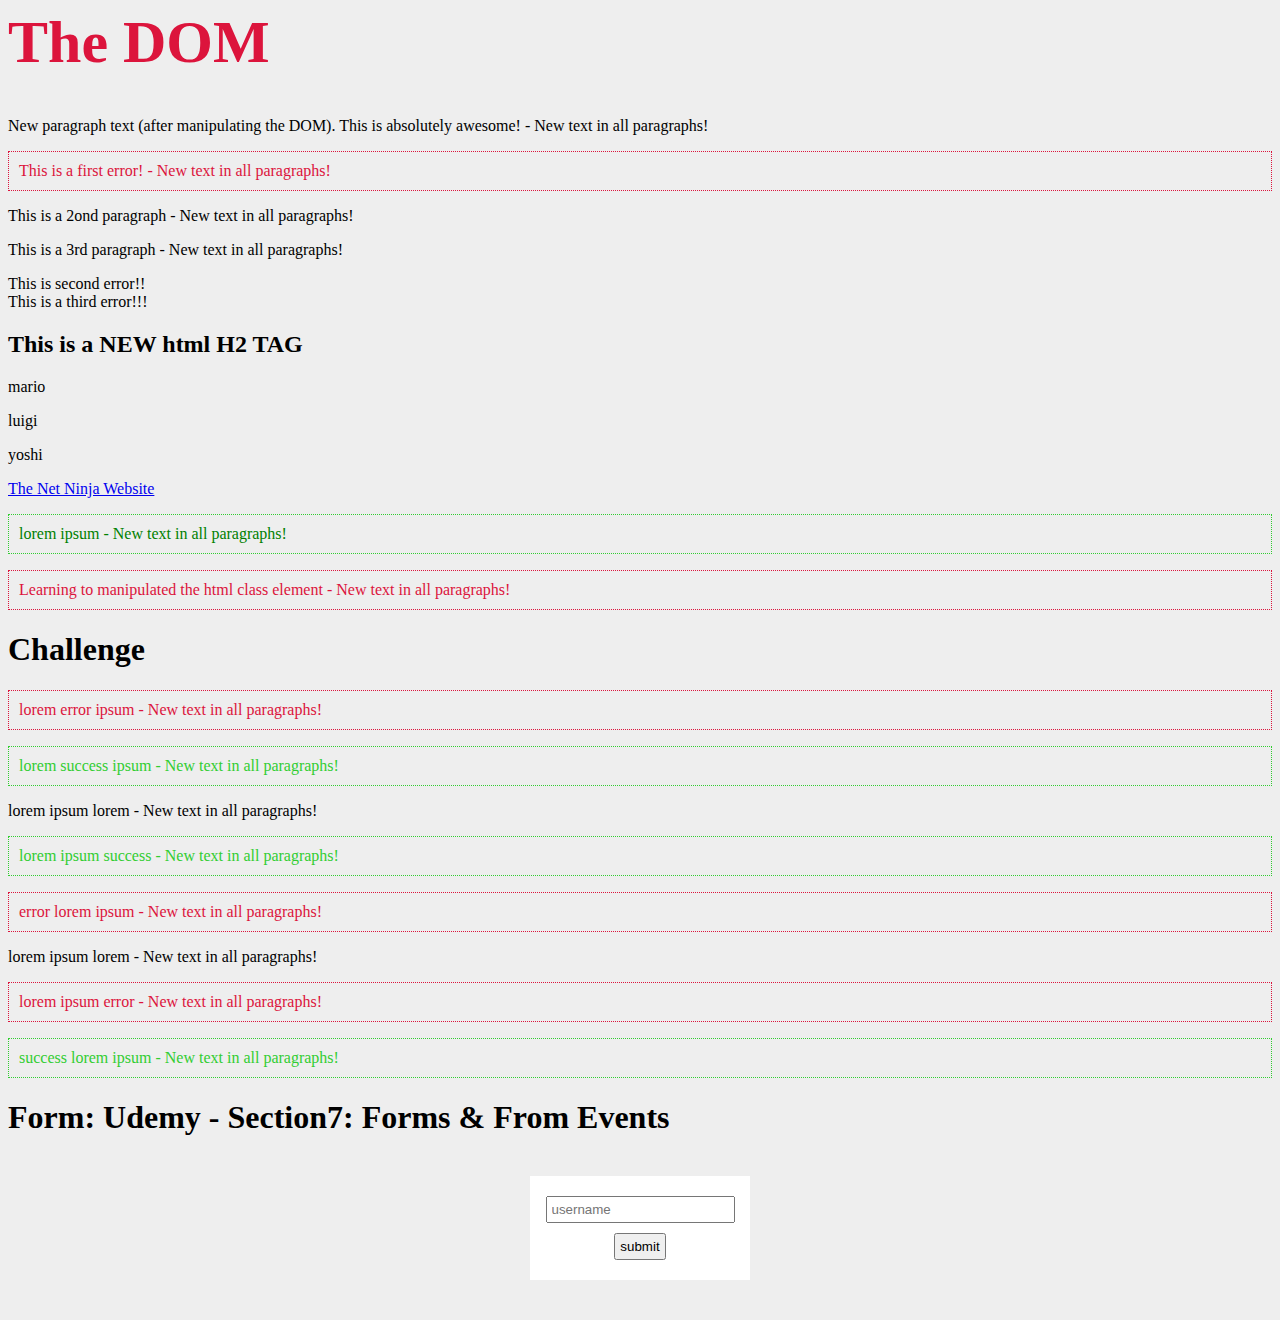
<file: index.html>
<html lang="en">
  <head>
    <meta charset="UTF-8" />
    <meta name="viewport" content="width=device-width, initial-scale=1.0" />
    <link rel="stylesheet" href="styles.css">
    <title>Document</title>

    <style>
      body{
        background: #eee;
      }
      form{
        max-width: 200px;
        margin: 40px auto;
        background: white;
        padding: 10px;
      }
      input{
        display:block;
        margin:10px auto;
        padding: 4px;
      }
      .successRegExValidation{
        border: 2px solid limegreen;
      }
      .errorRegExValidation{
        border: 2px solid crimson;
      }
    </style>

  </head>

    <body>

    <h1 id="page-title" style="color:orange;">The DOM</h1>
    <ul class="people"></ul>
    <p>This is a FIRST text in a paragraph (before manipulating the DOM).</p>
    <p class="error"> This is a first error!</p>
    <p>This is a 2ond paragraph</p>
    <p>This is a 3rd paragraph</p>
    <div class"error">This is second error!!</div>
    <div class"error">This is a third error!!!</div>
    <div class="content">This is a content</div>
    <a href="https://www.google.com">Link to somewhere cool...</a>
    <p class="error">lorem ipsum</p>
    <p class="error">Learning to manipulated the html class element</p>

    <h1 class="title">Challenge</h1>
    <p>lorem error ipsum</p>
    <p>lorem success ipsum</p>
    <p>lorem ipsum lorem</p>
    <p>lorem ipsum success</p>
    <p>error lorem ipsum</p>
    <p>lorem ipsum lorem</p>
    <p>lorem ipsum error</p>
    <p>success lorem ipsum</p>
    
    <h1>Form: Udemy - Section7: Forms & From Events</h1>

    <form class="signup-form">
      <input type="text" id="username" placeholder="username">
      <input type="submit" value="submit"> <!--This fires a submit event in JavaScript-->
      <div class="feedback"></div>
    </form>
    <script src="sandbox.js"></script>
    <!-- only call JS after parsing all the html code so that the whole DOM is completely generated.
    Alternatively, insert the attribut defer in the script opening tag so that the script will wait until
    the whole html page is completely BEFORE before making the call to the script -->
  </body>
</html>
</file>
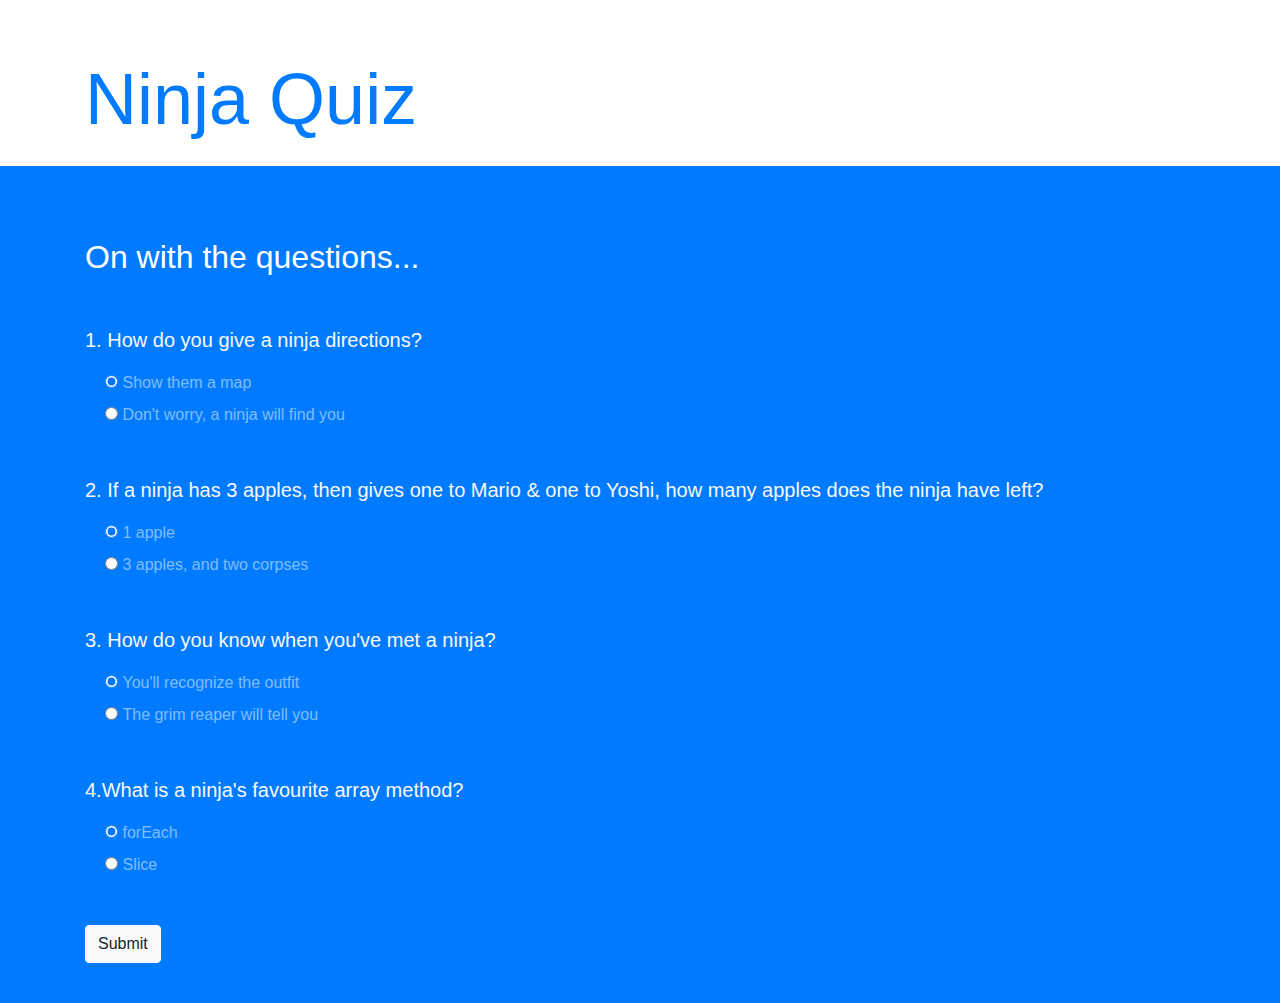
<file: ninja_quiz/index.html>
<!--To iniciate your HTML file with a boilerplate, key-in doc+tab-->
<!-- The Boostrap CSS library will help to focus on our JavaScript rather than getting disctracted with CSS -->
<html lang="en">
<head>
    <meta charset="UTF-8">
    <meta name="viewport" content="width=device-width, initial-scale=1.0">
    <!-- Below, we copy/past the boostrap CSS-CDN link inside the <head> tag: -->
        <link rel="stylesheet" href="https://stackpath.bootstrapcdn.com/bootstrap/4.4.1/css/bootstrap.min.css" integrity="sha384-Vkoo8x4CGsO3+Hhxv8T/Q5PaXtkKtu6ug5TOeNV6gBiFeWPGFN9MuhOf23Q9Ifjh" crossorigin="anonymous">

    <title>Ninja Quiz</title>
</head>

<body>
    <!-- top section -->
    <div class="intro py-3 bg-white text-center"></div>

    <div class="container">
        <h2 class="text-primary display-3 my-4">Ninja Quiz</h2>
    </div>

    <!-- display result section -->
    <div class="result py-4 d-none bg light text-center">
        <div class="container lead">
            <p>You are <span class="text-primary display-4 p-3">0% </span>ninja</p>
        </div>
    </div>

    <!-- quiz section -->
    <div class="quiz py-4 bg-primary">
        <div class="container">
            <h2 class="my-5 text-white">On with the questions...</h2>

            <form class="quiz-form text-light">
                <div class="my-5">
                    <p class="lead font-weight-normal">1. How do you give a ninja directions?</p>
                    <div class="form-check my-2 text-white-50">
                        <input type="radio" name="q1" value="A" checked>
                        <label class="form-check-label">Show them a map</label>
                    </div>
                    <div class="form-check my-2 text-white-50">
                        <input type="radio" name="q1" value="B">
                        <label class="form-check-label">Don't worry, a ninja will find you</label>
                    </div>
                </div>
                <div class="my-5">
                    <p class="lead font-weight-normal">2. If a ninja has 3 apples, then gives one to Mario & one to Yoshi, how many apples does the ninja have left?</p>
                    <div class="form-check my-2 text-white-50">
                        <input type="radio" name="q2" value="A" checked>
                        <label class="form-check-label">1 apple</label>
                    </div>
                    <div class="form-check my-2 text-white-50">
                        <input type="radio" name="q2" value="B">
                        <label class="form-check-label">3 apples, and two corpses</label>
                    </div>
                </div>

                <div class="my-5">
                    <p class="lead font-weight-normal">3. How do you know when you've met a ninja?</p>
                    <div class="form-check my-2 text-white-50">
                        <input type="radio" name="q3" value="A" checked>
                        <label class="form-check-label">You'll recognize the outfit</label>
                    </div>
                    <div class="form-check my-2 text-white-50">
                        <input type="radio" name="q3" value="B">
                        <label class="form-check-label">The grim reaper will tell you</label>
                    </div>
                </div>

                <div class="my-5">
                    <p class="lead font-weight-normal">4.What is a ninja's favourite array method?</p>
                    <div class="form-check my-2 text-white-50">
                        <input type="radio" name="q4" value="A" checked>
                        <label class="form-check-label">forEach</label>
                    </div>
                    <div class="form-check my-2 text-white-50">
                        <input type="radio" name="q4" value="B">
                        <label class="form-check-label">Slice</label>
                    </div>
                </div>

                <div class="text-left">
                    <input type="submit" class="btn btn-light"
                </div>
            </form>
        </div>
    </div>
    <script src="app.js"></script>
</body>

</html>
</file>
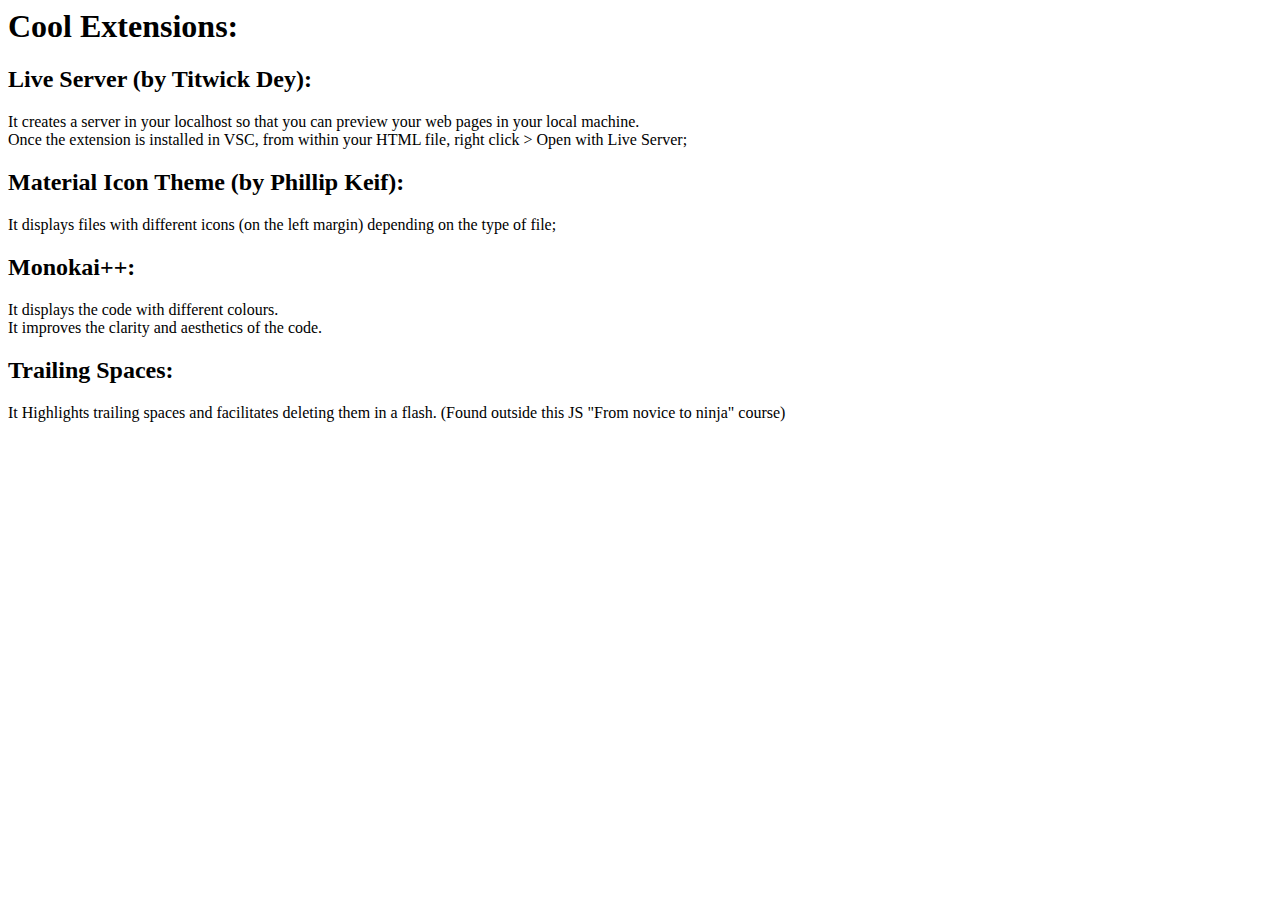
<file: Section_1_Why_JS_Extensions_Files/index.html>
<html lang="en">
<head>
    <meta charset="UTF-8">
    <meta name="viewport" content="width=device-width, initial-scale=1.0">
    <title>Document</title>
</head>
<body>
<h1>Cool Extensions:</h1>
<h2>Live Server (by Titwick Dey): </h2>
It creates a server in your localhost so that you can preview your web pages in your local machine.</br>
Once the extension is installed in VSC, from within your HTML file, right click > Open with Live Server;
<h2>Material Icon Theme (by Phillip Keif):</h2>
It displays files with different icons (on the left margin) depending on the type of file;
<h2>Monokai++:</h2>
It displays the code with different colours.</br>
It improves the clarity and aesthetics of the code.

<h2>Trailing Spaces:</h2>
It Highlights trailing spaces and facilitates deleting them in a flash.
(Found outside this JS "From novice to ninja" course)
</body>
</html>
</file>
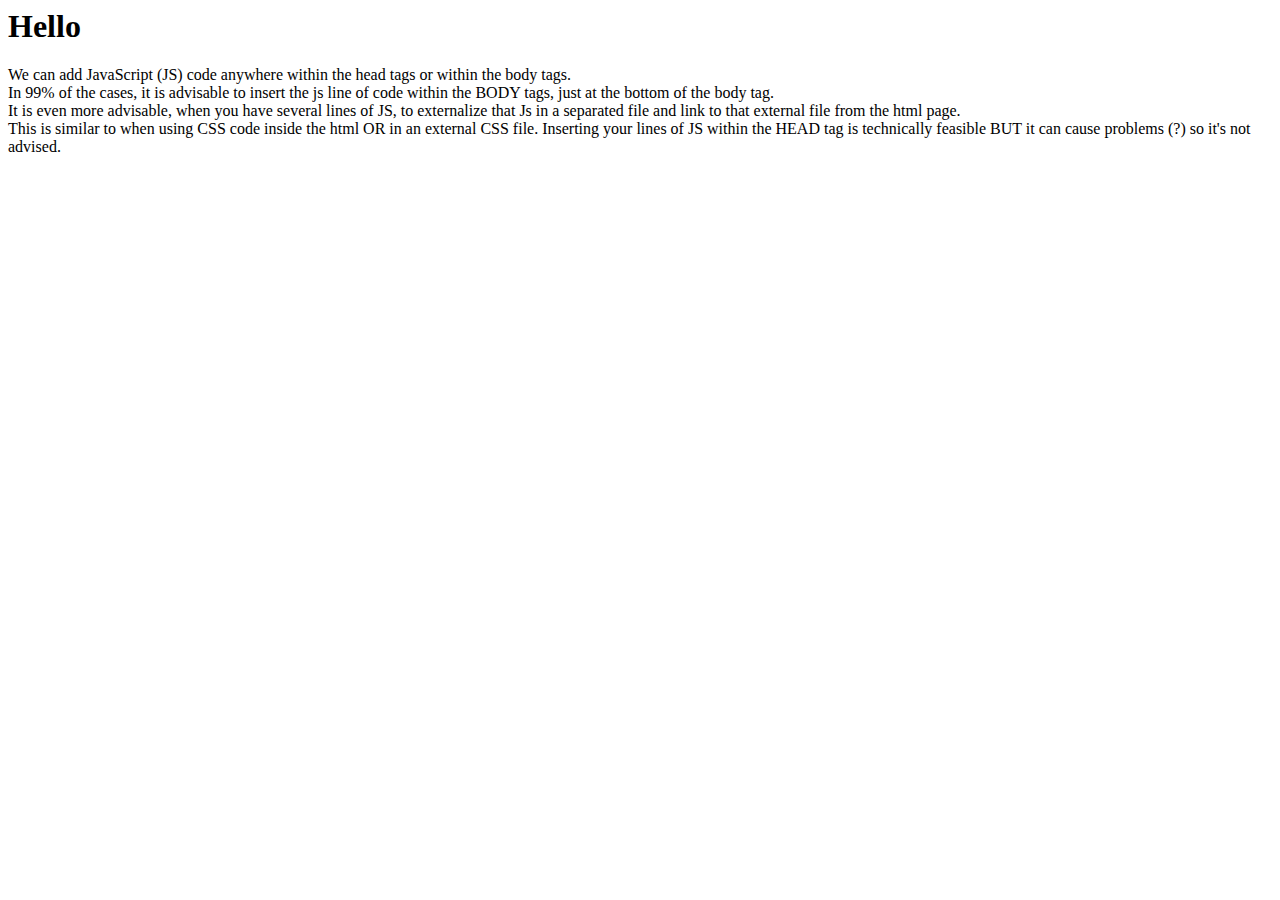
<file: Section_2_JS_Basics/index.html>
<html lang="en">
<head>
    <meta charset="UTF-8">
    <meta name="viewport" content="width=device-width, initial-scale=1.0">
    <title>Document</title>
</head>
<body>
<h1>Hello</h1>
We can add JavaScript (JS) code anywhere within the head tags or within the body tags.</br>
In 99% of the cases, it is advisable to insert the js line of code within the BODY tags, just at the bottom of the body tag.</br>
It is even more advisable, when you have several lines of JS, to externalize that Js in a separated file and link to that external file from the html page.</br>
This is similar to when using CSS code inside the html OR in an external CSS file.
Inserting your lines of JS within the HEAD tag is technically feasible BUT it can cause problems (?) so it's not advised.

<!--
<script>
    alert('Hello, world');
</script>
-->

<!-- Externalising the JS code to an isolated file:-->
<script src="sandbox.js"></script>

</body>
</html>
</file>
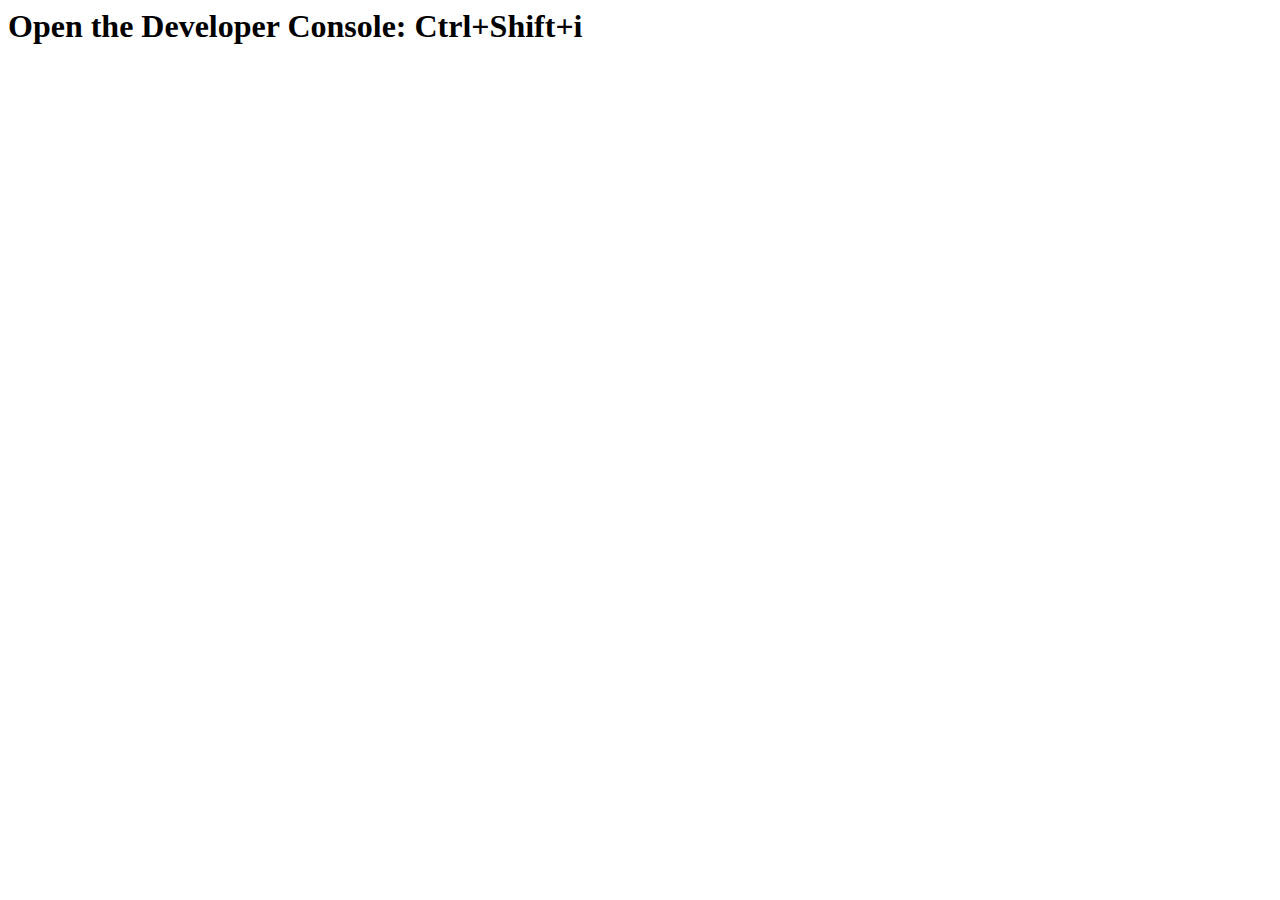
<file: Section_3_JS_Control_Flow/index.html>
<html lang="en">
<head>
    <meta charset="UTF-8">
    <meta name="viewport" content="width=device-width, initial-scale=1.0">
    <title>Document about Control Flow Basics</title>
</head>
<body>
    <h1>Open the Developer Console: Ctrl+Shift+i</h1>
<script src="sandbox.js"></script>

</body>
</html>
</file>
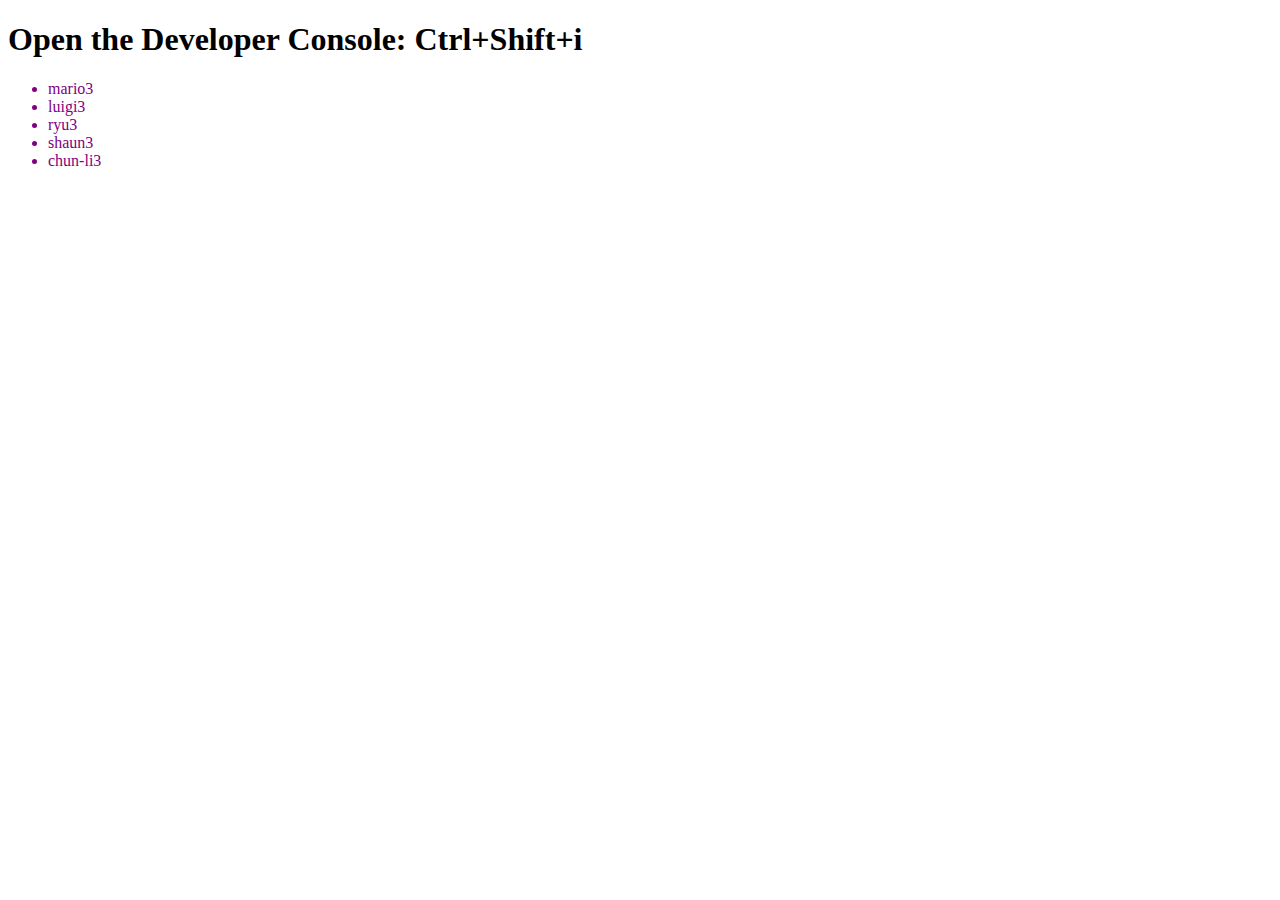
<file: Section_4_Functions_Methods/index.html>
<!DOCTYPE html>
<html lang="en">
<head>
    <meta charset="UTF-8">
    <meta name="viewport" content="width=device-width, initial-scale=1.0">
    <title>Document</title>
</head>
<body>
    <h1>Open the Developer Console: Ctrl+Shift+i</h1>

    <ul class="myElement"></ul>
    <script src="sandbox.js"></script>
</body>
</html>
</file>
<file: styles.css>
.error{
    padding: 10px;
    color: crimson;
    border: 1px dotted crimson;
}
.success{
    padding: 10px;
    color: limegreen;
    border: 1px dotted limegreen; 
}
</file>
